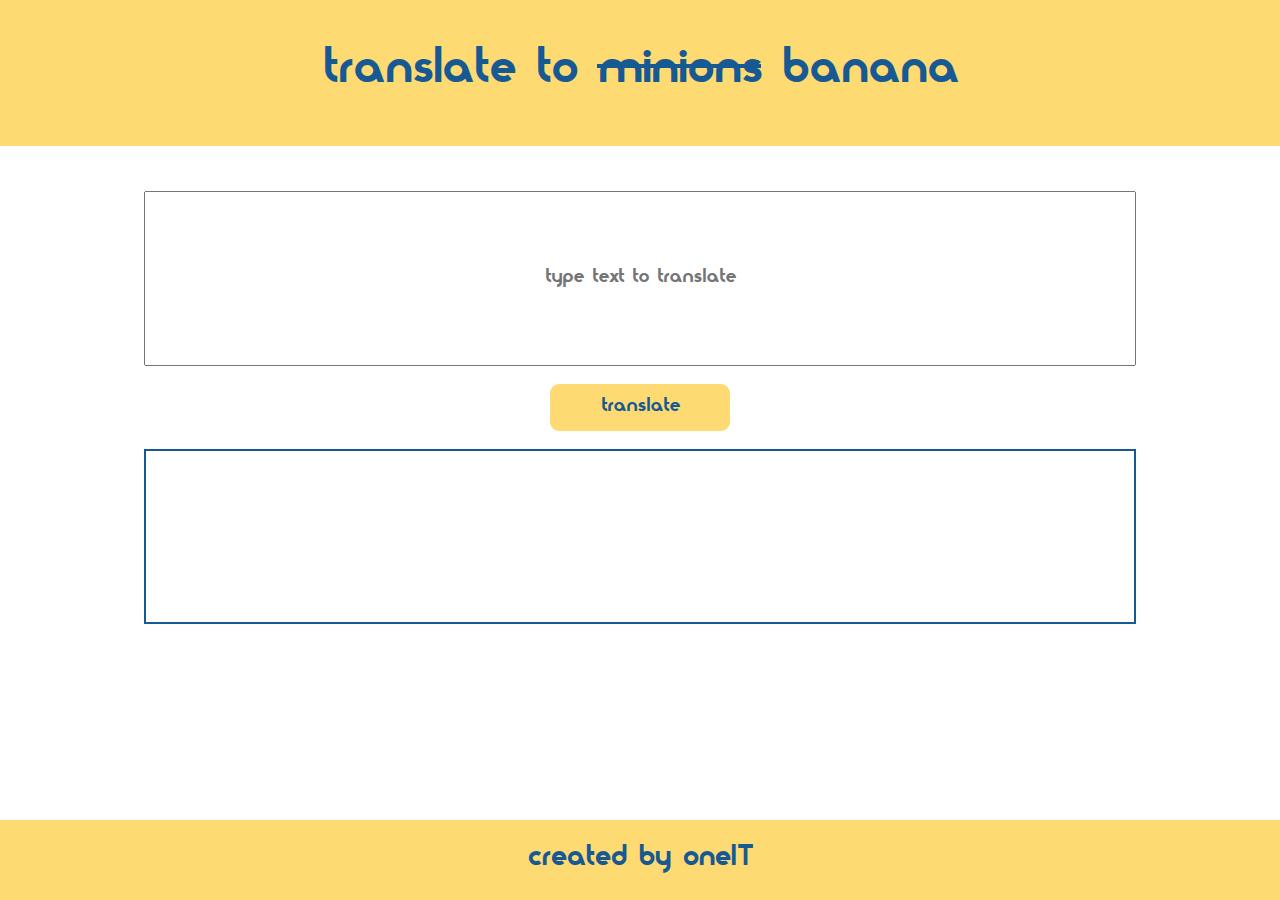
<file: index.html>
<!DOCTYPE html>
<html lang="en">
  <head>
    <meta charset="UTF-8" />
    <meta http-equiv="X-UA-Compatible" content="IE=edge" />
    <meta name="viewport" content="width=device-width, initial-scale=1.0" />
    <title>Speak Minions</title>
    <link href="styles.css" rel="stylesheet" />
    <script src="fetch.js" defer></script>
  </head>
  <body>
    <header>translate to <s>minions</s> banana</header>
    <main>
      <input class="input" type="text" placeholder="type text to translate" />
      <button class="button" type="submit"><span>translate</span></button>
      <div class="translated-text"></div>
      <img class="minion" src="minions.jpg" />
    </main>
    <footer>created by oneIT</footer>
  </body>
</html>
</file>
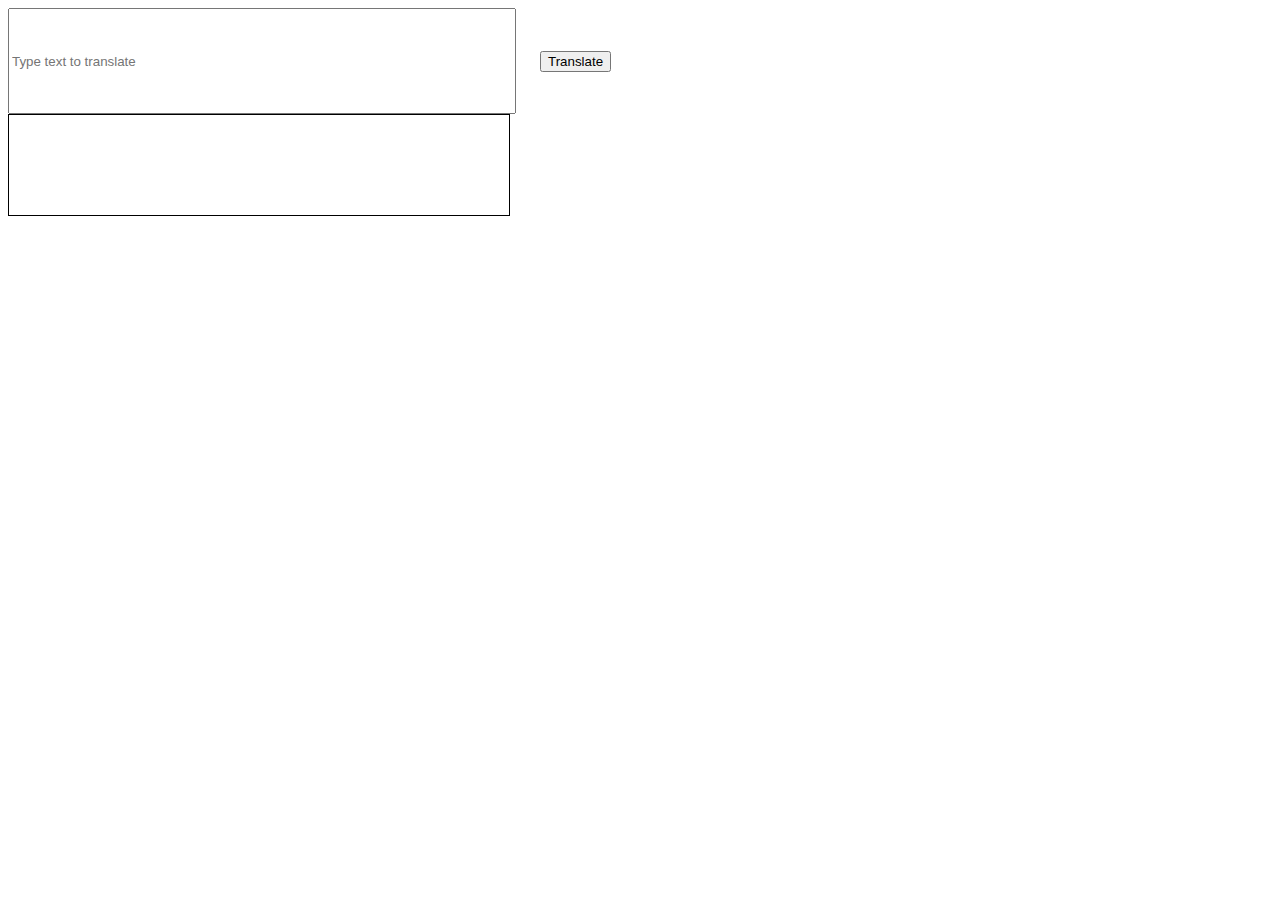
<file: fetch.html>
<!DOCTYPE html>
<html lang="en">
  <head>
    <meta charset="UTF-8" />
    <meta http-equiv="X-UA-Compatible" content="IE=edge" />
    <meta name="viewport" content="width=device-width, initial-scale=1.0" />
    <title>Fun Translator</title>
    <script src="fetch.js" defer></script>
  </head>
  <body>
    <input
      class="input"
      type="text"
      placeholder="Type text to translate"
      style="width: 500px; height: 100px"
      ;
    />
    <button class="button" type="submit" style="margin: 20px">Translate</button>
    <div
      class="translated-text"
      style="width: 500px; height: 100px; border: 1px solid"
      ;
    ></div>
  </body>
</html>
</file>
<file: styles.css>
@font-face {
  font-family: "MODERNA";
  src: url("MODERNA_.TTF");
}

body,
div,
button,
input {
  font-family: MODERNA;
  color: #175992;
  padding: 0;
  margin: 0;
  font-size: 2vh;
}
header {
  background-color: #feda72;
  padding: 4vh;
  font-size: 5vh;
  text-align: center;
}
main {
  overflow: hidden;
  display: flex;
  flex-direction: column;
  margin: 5vh;
  align-items: center;
}
input {
  padding: 2vh;
  width: 80%;
  height: 15vh;
  align-items: center;
  text-align: center;
}
button {
  padding: 1vh;
  width: 20vh;
  background-color: #feda72;
  border: none;
  border-radius: 1vh;
  transition: box-shadow 0.2s ease-in-out;
  margin: 2vh;
}
button:hover {
  box-shadow: 0 0 1vh rgba(0, 0, 0, 0.3);
  cursor: pointer;
}
button:active {
  background-color: yellow;
}

div {
  padding: 2vh;
  border: 2px solid;
  width: 80%;
  height: 15vh;
  text-align: center;
}
.minion {
  margin-top: 2vh;
  height: 20vh;
  opacity: 0;
  animation: minionsrise 1s ease-in-out 1s 1 forwards;
}
@keyframes minionsrise {
  from {
    transform: translateY(250px);
    opacity: 0;
  }

  to {
    transform: translateY(0);
    opacity: 1;
  }
}
footer {
  background-color: #feda72;
  padding: 2vh;
  word-wrap: none;
  font-size: 3vh;
  text-align: center;
  position: fixed;
  bottom: 0px;
  left: 0px;
  right: 0px;
}
@media screen and (max-width: 700px) {
  header,
  footer {
    font-size: 20px;
  }
  div,
  input {
    height: 10vh;
  }
}
</file>
